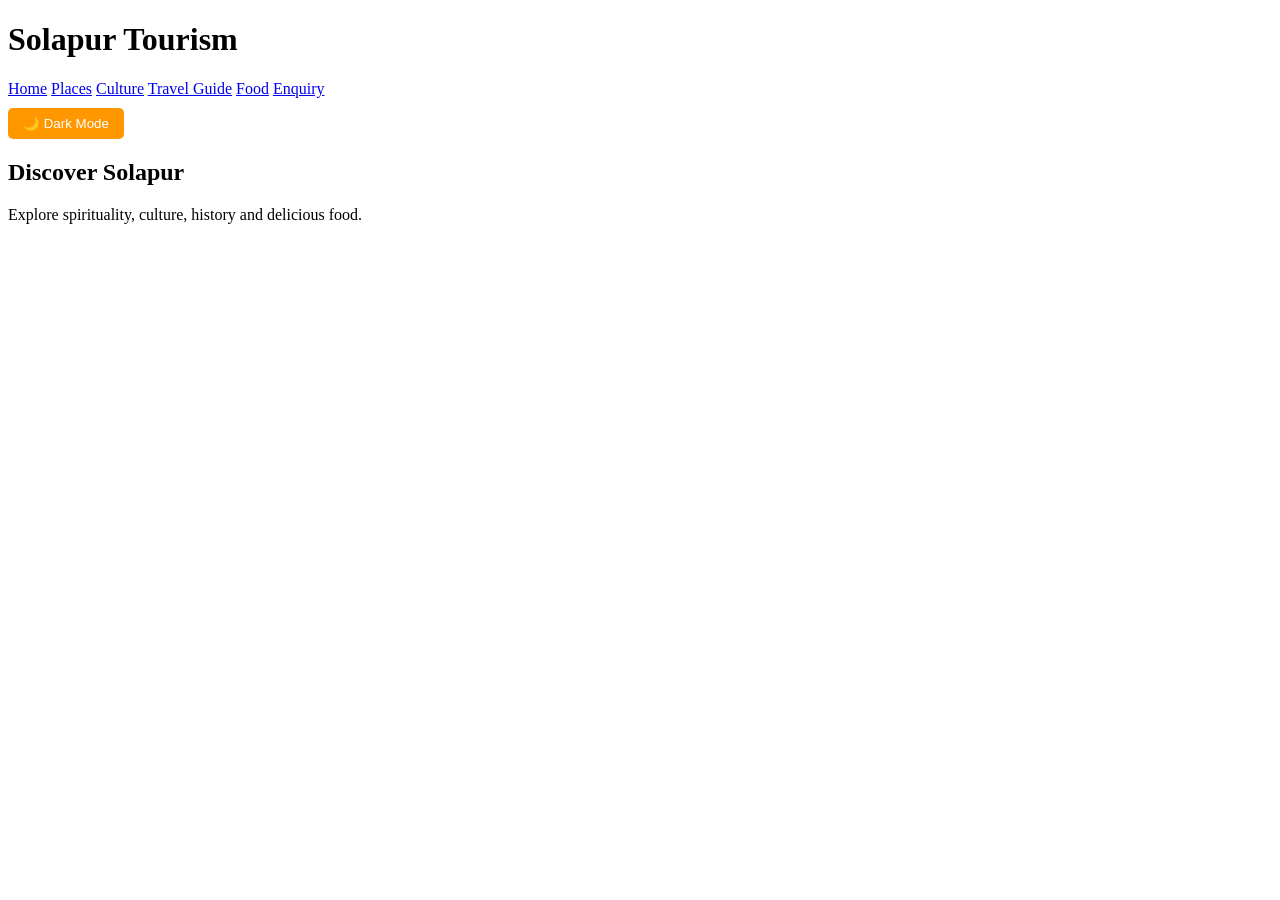
<file: index.html>
<!DOCTYPE html>
<html>
<head>
<title>Solapur Tourism</title>
<link rel="stylesheet" href="style.css">
<script src="script.js"></script>
</head>

<body>

<header>
<h1>Solapur Tourism</h1>

<nav>
<a href="home.html">Home</a>
<a href="places.html">Places</a>
<a href="culture.html">Culture</a>
<a href="travel.html">Travel Guide</a>
<a href="food.html">Food</a>
<a href="enquiry.html">Enquiry</a>
</nav>

<button onclick="toggleDarkMode()">🌙 Dark Mode</button>

</header>

<section class="hero">
<h2>Discover Solapur</h2>
<p>Explore spirituality, culture, history and delicious food.</p>
</section>

</body>
</html>
</file>
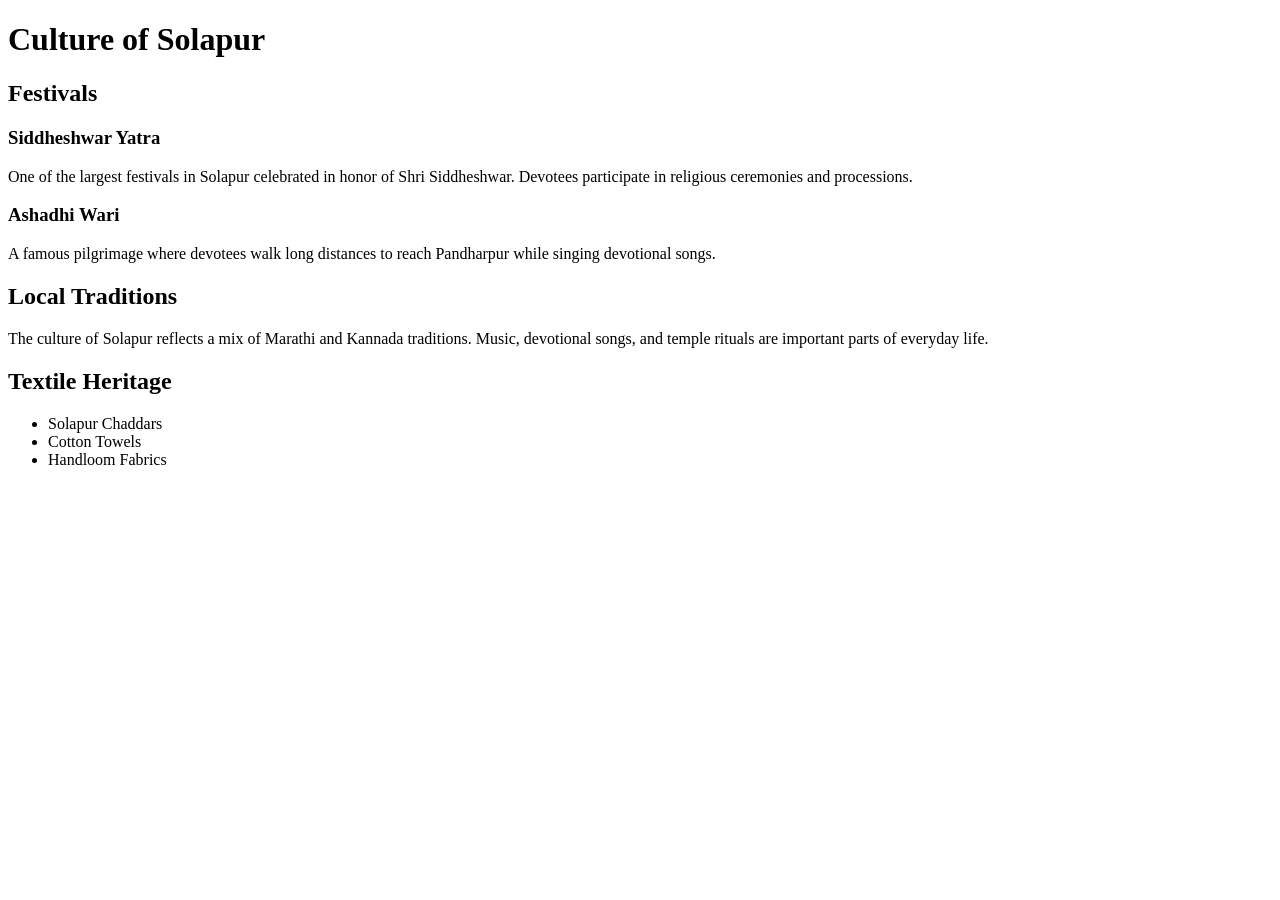
<file: culture.html>
<!DOCTYPE html>
<html>
<head>
<title>Culture</title>
<link rel="stylesheet" href="style.css">
</head>

<body>

<header>
<h1>Culture of Solapur</h1>
</header>

<section>

<h2>Festivals</h2>

<h3>Siddheshwar Yatra</h3>
<p>
One of the largest festivals in Solapur celebrated in honor of Shri Siddheshwar.
Devotees participate in religious ceremonies and processions.
</p>

<h3>Ashadhi Wari</h3>
<p>
A famous pilgrimage where devotees walk long distances to reach Pandharpur while singing devotional songs.
</p>

<h2>Local Traditions</h2>
<p>
The culture of Solapur reflects a mix of Marathi and Kannada traditions.
Music, devotional songs, and temple rituals are important parts of everyday life.
</p>

<h2>Textile Heritage</h2>

<ul>
<li>Solapur Chaddars</li>
<li>Cotton Towels</li>
<li>Handloom Fabrics</li>
</ul>

</section>

</body>
</html>
</file>
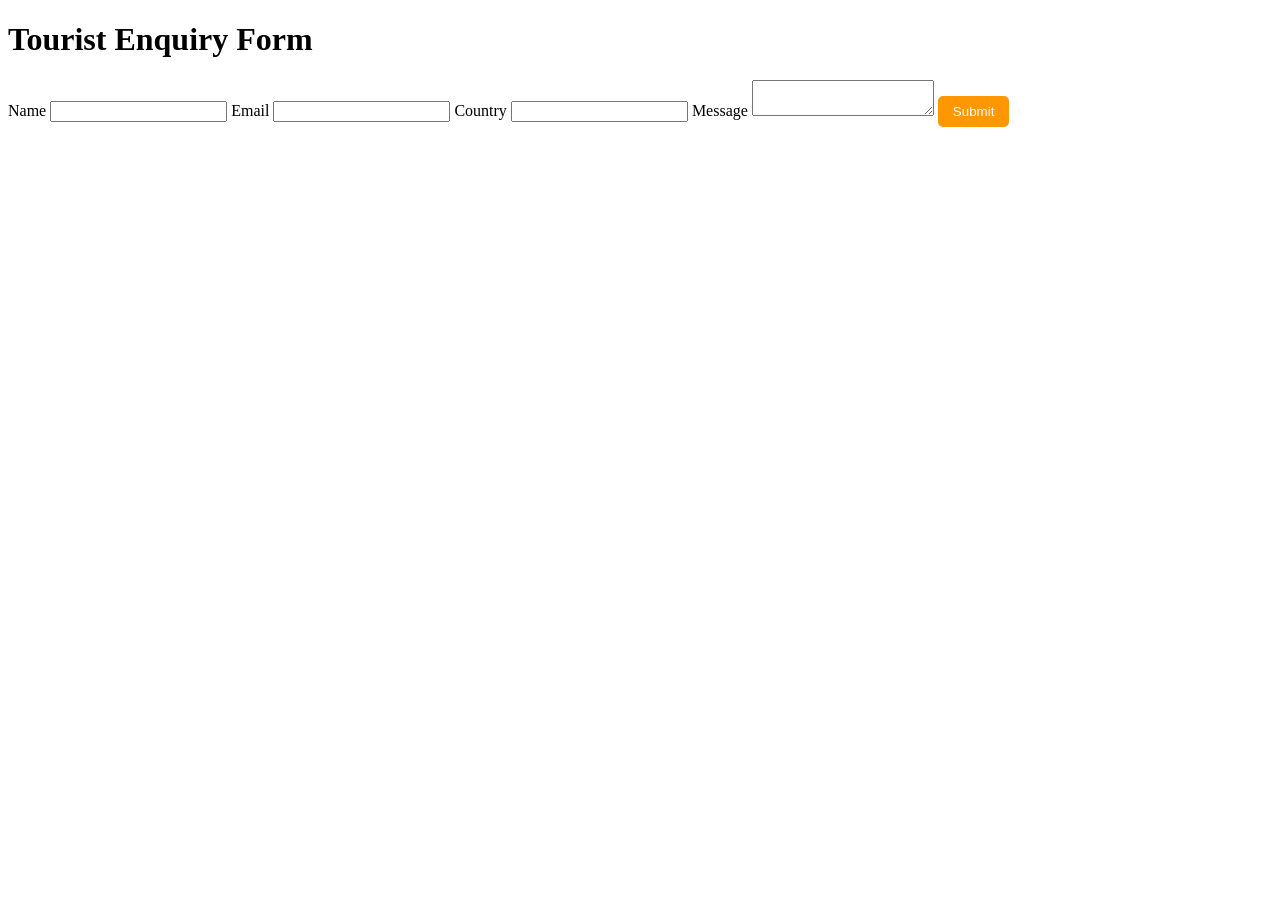
<file: enquiry.html>
<!DOCTYPE html>
<html>
<head>
<title>Tourist Enquiry</title>
<link rel="stylesheet" href="style.css">
<script src="script.js"></script>
</head>

<body>

<h1>Tourist Enquiry Form</h1>

<form onsubmit="return validateForm()">

<label>Name</label>
<input type="text" id="name">

<label>Email</label>
<input type="email" id="email">

<label>Country</label>
<input type="text" id="country">

<label>Message</label>
<textarea id="message"></textarea>

<button type="submit">Submit</button>

</form>

</body>
</html>
</file>
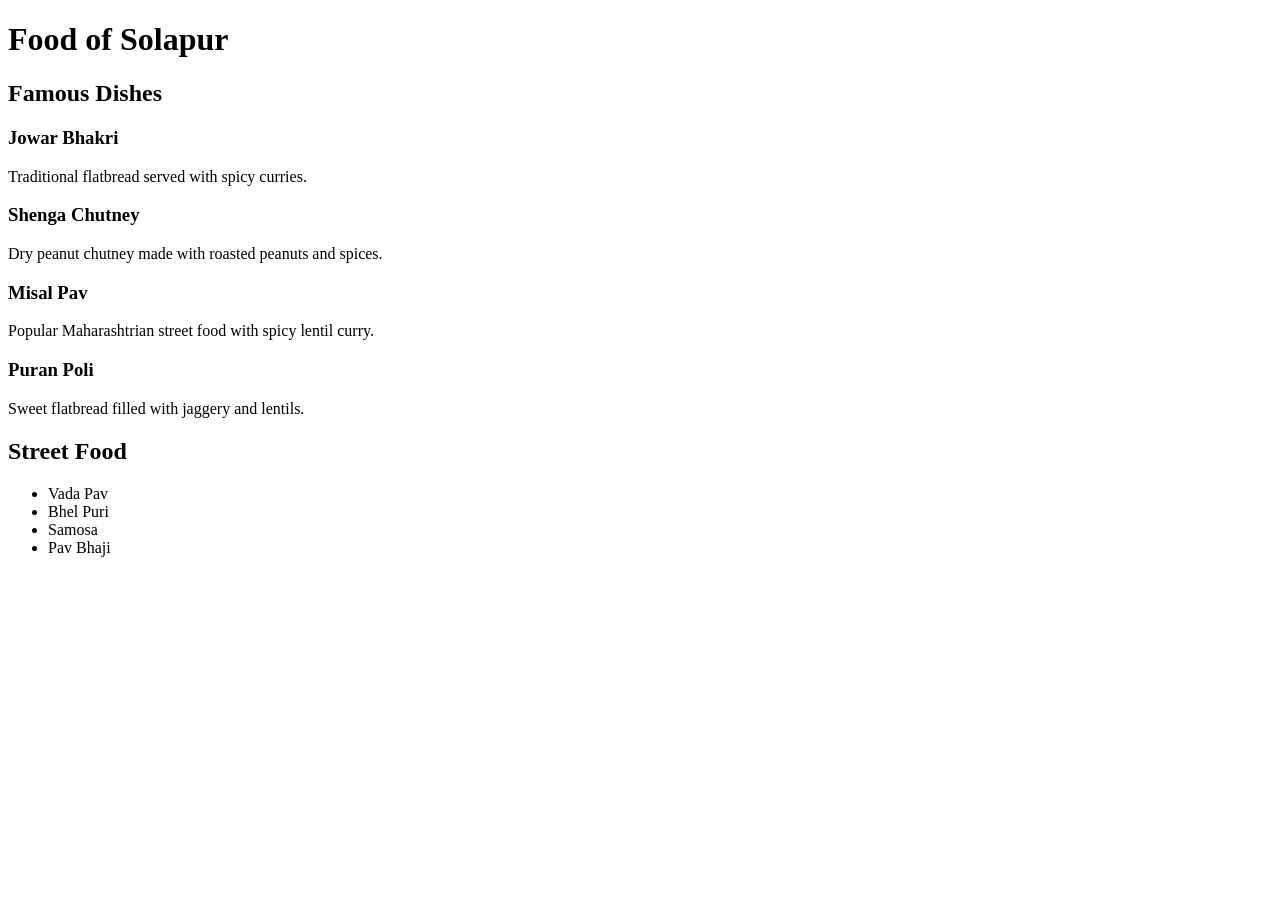
<file: food.html>
<!DOCTYPE html>
<html>
<head>
<title>Food</title>
<link rel="stylesheet" href="style.css">
</head>

<body>

<header>
<h1>Food of Solapur</h1>
</header>

<section>

<h2>Famous Dishes</h2>

<h3>Jowar Bhakri</h3>
<p>Traditional flatbread served with spicy curries.</p>

<h3>Shenga Chutney</h3>
<p>Dry peanut chutney made with roasted peanuts and spices.</p>

<h3>Misal Pav</h3>
<p>Popular Maharashtrian street food with spicy lentil curry.</p>

<h3>Puran Poli</h3>
<p>Sweet flatbread filled with jaggery and lentils.</p>

<h2>Street Food</h2>

<ul>
<li>Vada Pav</li>
<li>Bhel Puri</li>
<li>Samosa</li>
<li>Pav Bhaji</li>
</ul>

</section>

</body>
</html>
</file>
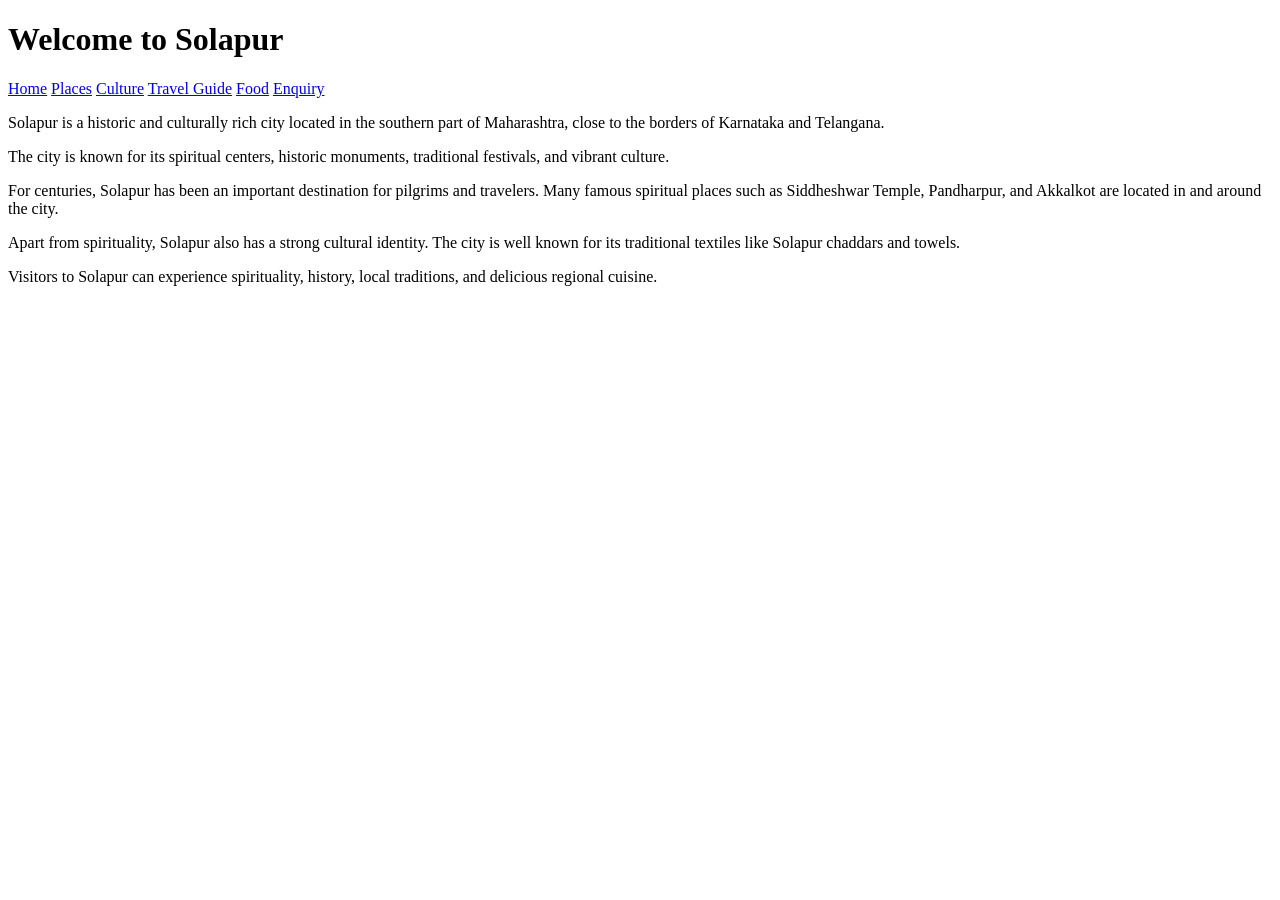
<file: home.html>
<!DOCTYPE html>
<html>
<head>
<title>Home - Solapur Tourism</title>
<link rel="stylesheet" href="style.css">
</head>

<body>

<header>
<h1>Welcome to Solapur</h1>
<nav>
<a href="index.html">Home</a>
<a href="places.html">Places</a>
<a href="culture.html">Culture</a>
<a href="travel.html">Travel Guide</a>
<a href="food.html">Food</a>
<a href="enquiry.html">Enquiry</a>
</nav>
</header>

<section>

<p>
Solapur is a historic and culturally rich city located in the southern part of Maharashtra, close to the borders of Karnataka and Telangana.
</p>

<p>
The city is known for its spiritual centers, historic monuments, traditional festivals, and vibrant culture.
</p>

<p>
For centuries, Solapur has been an important destination for pilgrims and travelers.
Many famous spiritual places such as Siddheshwar Temple, Pandharpur, and Akkalkot are located in and around the city.
</p>

<p>
Apart from spirituality, Solapur also has a strong cultural identity. The city is well known for its traditional textiles like Solapur chaddars and towels.
</p>

<p>
Visitors to Solapur can experience spirituality, history, local traditions, and delicious regional cuisine.
</p>

</section>

</body>
</html>
</file>
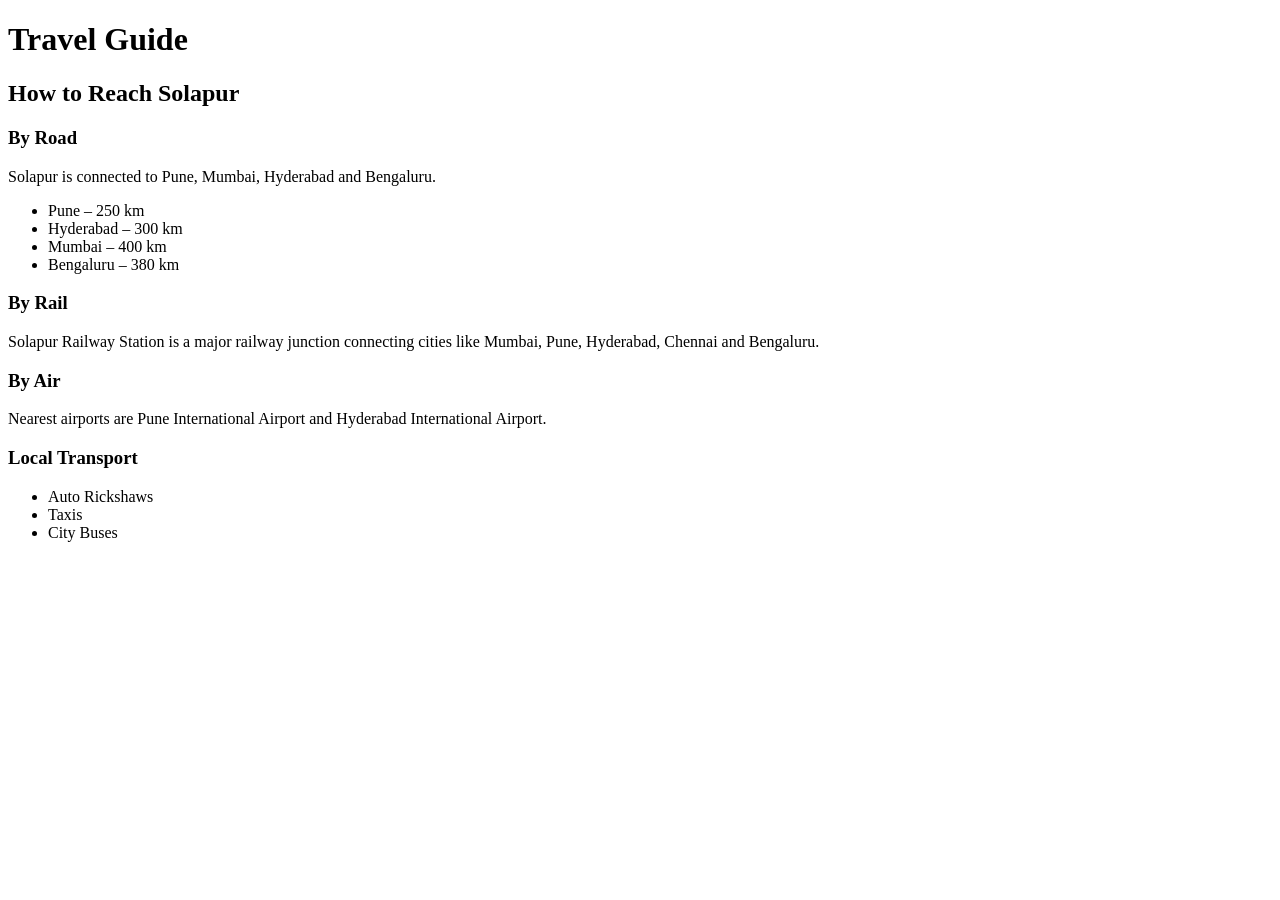
<file: travel.html>
<!DOCTYPE html>
<html>
<head>
<title>Travel Guide</title>
<link rel="stylesheet" href="style.css">
</head>

<body>

<header>
<h1>Travel Guide</h1>
</header>

<section>

<h2>How to Reach Solapur</h2>

<h3>By Road</h3>
<p>Solapur is connected to Pune, Mumbai, Hyderabad and Bengaluru.</p>

<ul>
<li>Pune – 250 km</li>
<li>Hyderabad – 300 km</li>
<li>Mumbai – 400 km</li>
<li>Bengaluru – 380 km</li>
</ul>

<h3>By Rail</h3>
<p>
Solapur Railway Station is a major railway junction connecting cities like Mumbai, Pune, Hyderabad, Chennai and Bengaluru.
</p>

<h3>By Air</h3>
<p>
Nearest airports are Pune International Airport and Hyderabad International Airport.
</p>

<h3>Local Transport</h3>

<ul>
<li>Auto Rickshaws</li>
<li>Taxis</li>
<li>City Buses</li>
</ul>

</section>

</body>
</html>
</file>
<file: style.css>
/* Dark Mode */

.dark-mode{
background-color:#121212;
color:white;
}

.dark-mode header{
background:#000;
}

.dark-mode section{
background:#1e1e1e;
color:white;
}

.dark-mode nav a{
color:#00ffff;
}

button{
padding:8px 15px;
margin-top:10px;
cursor:pointer;
border:none;
background:#ff9800;
color:white;
border-radius:5px;
}
</file>
